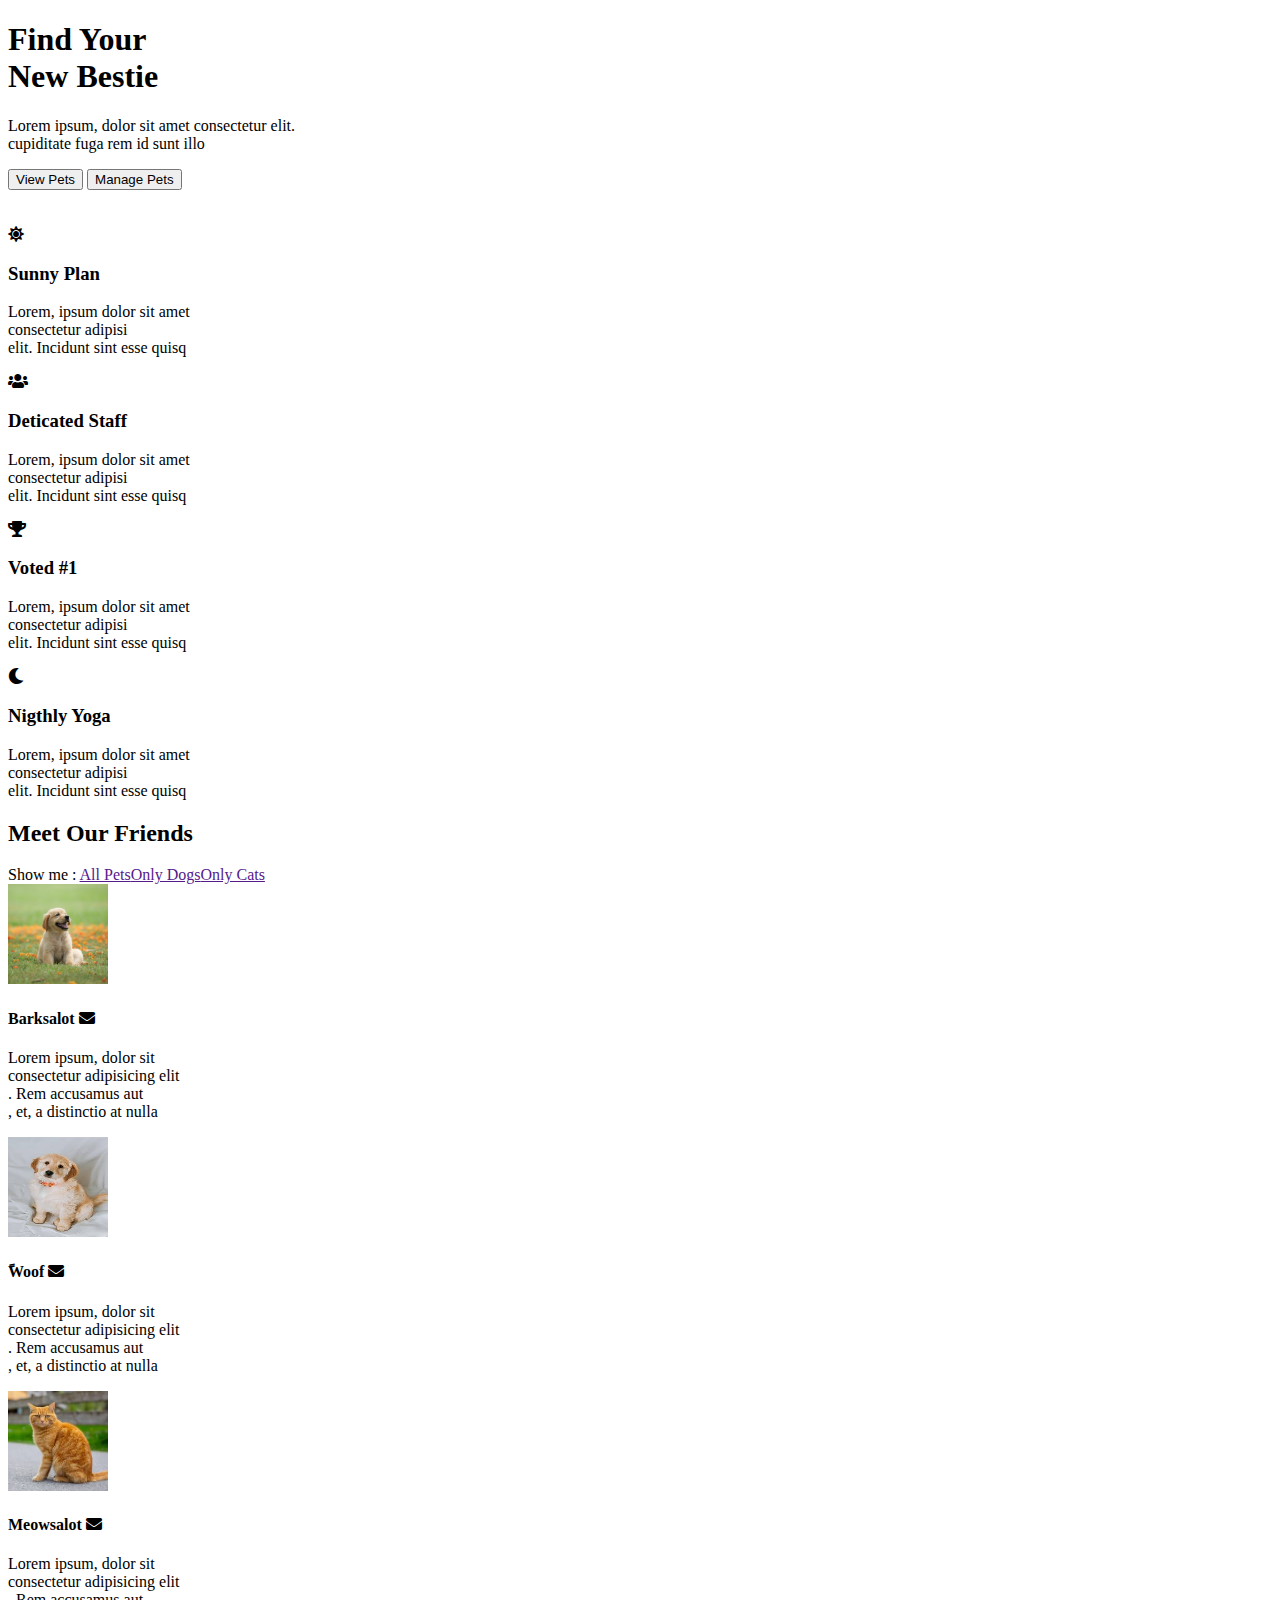
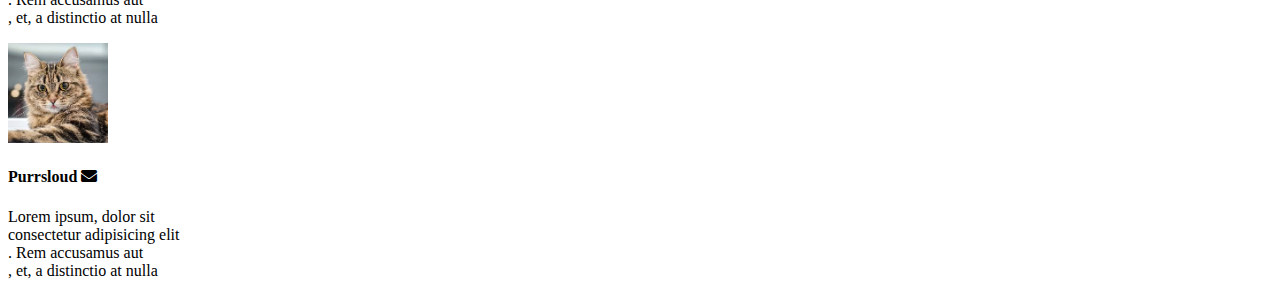
<file: project1/index.html>
<!DOCTYPE html>
<html lang="en">

<head>
    <meta charset="UTF-8">
    <meta name="viewport" content="width=device-width, initial-scale=1.0">
    <link rel="stylesheet" href="https://use.fontawesome.com/releases/v5.15.4/css/all.css">
    <title>HomePage</title>
</head>

<body>
    <header>
        <div>
            <h1>
                Find Your
                <br>
                New Bestie
            </h1>
            <p>Lorem ipsum, dolor sit amet consectetur elit. <br>cupiditate fuga rem id sunt illo
            </p>
            <button>View Pets</button>
            <button>Manage Pets</button>
        </div>
    </header>
    <main>
        <section>
             <br>
              <br>
            <div>
                <div>
                   <i class="fas fa-sun"></i>
                   <h3>Sunny Plan</h3>
                   <p>Lorem, ipsum dolor sit amet  <br>consectetur adipisi  <br>elit. Incidunt sint esse quisq</p>
                </div>
            </div>
               <div>
                  <i class="fas fa-users"></i>
                   <h3>Deticated Staff</h3>
                   <p>Lorem, ipsum dolor sit amet  <br>consectetur adipisi  <br>elit. Incidunt sint esse quisq</p>
                </div>
            </div>
               <div>
                   <i class="fas fa-trophy"></i>
                   <h3>Voted #1</h3>
                   <p>Lorem, ipsum dolor sit amet  <br>consectetur adipisi  <br>elit. Incidunt sint esse quisq</p>
                </div>
            </div>
               <div>
                  <i class="fas fa-moon"></i>
                   <h3>Nigthly Yoga</h3>
                   <p>Lorem, ipsum dolor sit amet  <br>consectetur adipisi  <br>elit. Incidunt sint esse quisq</p>
                </div>
            </div>
        </section>
        <section>
            <h2>Meet Our Friends</h2>
            <span>Show me : </span><a href="">All Pets</a><a href="">Only Dogs</a><a href="">Only Cats</a>
            <div>
                <div>
                    <img src="images/dog1.avif" width="100px" height="100px">
                    <h4>Barksalot <i class="fas fa-envelope"></i></h4>
                    <p>Lorem ipsum, dolor sit <br> consectetur adipisicing elit<br>. Rem accusamus aut<br>, et, a distinctio at nulla </p>
                </div>
                 <div>
                    <img src="images/dog2.jpg" width="100px" height="100px">
                    <h4>ًWoof <i class="fas fa-envelope"></i></h4>
                    <p>Lorem ipsum, dolor sit <br> consectetur adipisicing elit<br>. Rem accusamus aut<br>, et, a distinctio at nulla </p>
                </div>
                 <div>
                    <img src="images/cat1.jpg" width="100px" height="100px">
                    <h4>Meowsalot <i class="fas fa-envelope"></i></h4>
                    <p>Lorem ipsum, dolor sit <br> consectetur adipisicing elit<br>. Rem accusamus aut<br>, et, a distinctio at nulla </p>
                </div>
                 <div>
                    <img src="images/cat2.jpg" width="100px" height="100px">
                    <h4>Purrsloud <i class="fas fa-envelope"></i></h4>
                    <p>Lorem ipsum, dolor sit <br> consectetur adipisicing elit<br>. Rem accusamus aut<br>, et, a distinctio at nulla </p>
                </div>
            </div>
        </section>
    </main>
</body>

</html>
</file>
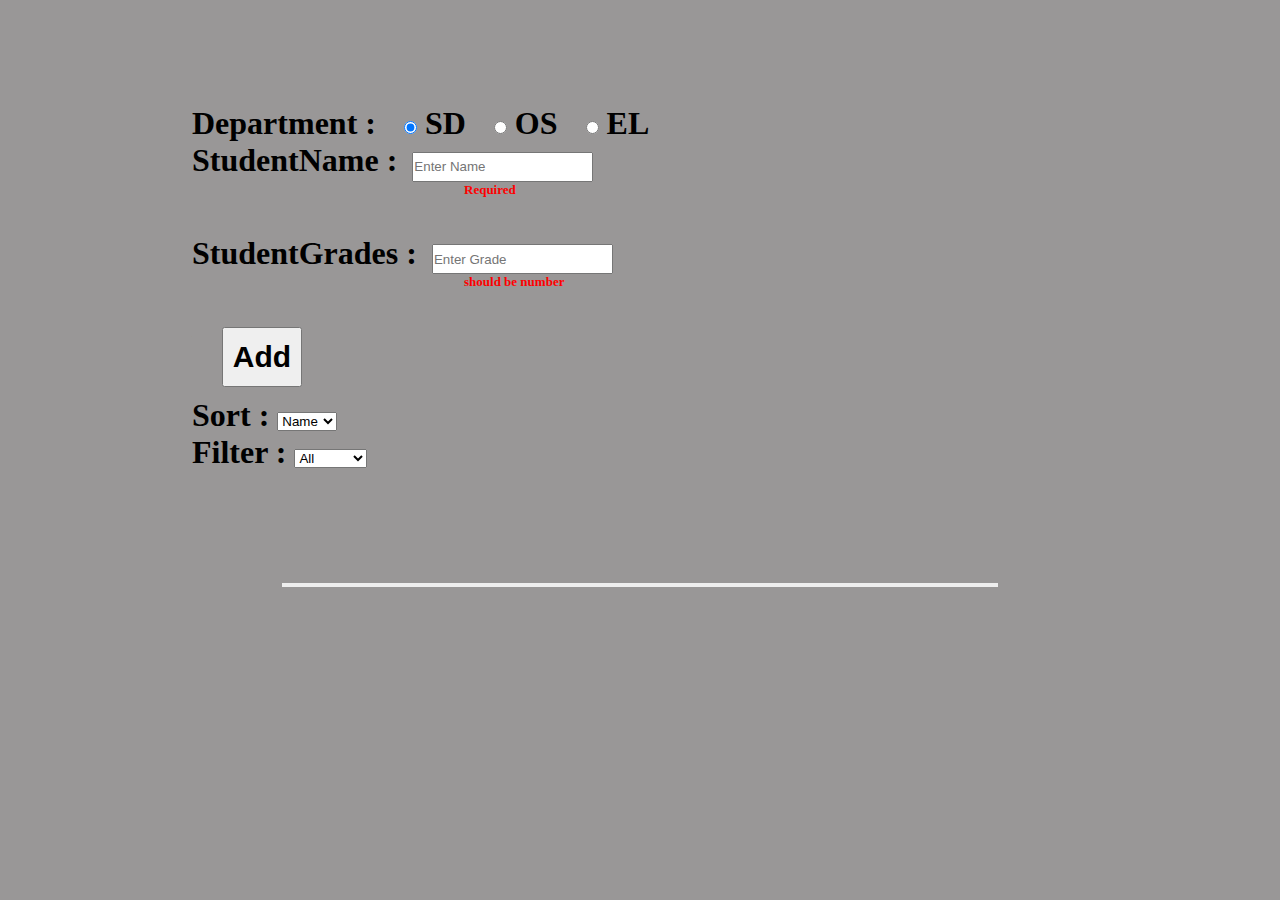
<file: lab4 javascript/task1/index.html>
<!DOCTYPE html>
<html lang="en">

<head>
    <meta charset="UTF-8">
    <meta name="viewport" content="width=device-width, initial-scale=1.0">
    <link rel="stylesheet" href="https://cdnjs.cloudflare.com/ajax/libs/font-awesome/6.2.1/css/all.min.css"
        integrity="sha512-MV7K8+y+gLIBoVD59lQIYicR65iaqukzvf/nwasF0nqhPay5w/9lJmVM2hMDcnK1OnMGCdVK+iQrJ7lzPJQd1w=="
        crossorigin="anonymous" referrerpolicy="no-referrer" />
    <link rel="stylesheet" href="style.css">
    <title>Task1</title>
</head>

<body>
    <div class="container">
        <h3><i class="fa-solid fa-circle-xmark close-notification"></i><span class="error-notification">hey Noha!</span></h3>
        <form>
            <span>Department :</span>
            <input type="radio" name="Department" value="SD" checked /> SD
            <input type="radio" name="Department" value="OS" /> OS
            <input type="radio" name="Department" value="EL" /> EL
            <br>
            <label>StudentName :</label>
            <input type="text" placeholder="Enter Name " name="studentName" required>
            <span class="error-msg" id="nameError">Required</span>
            <br>
            <label>StudentGrades :</label>
            <input type="text" placeholder="Enter Grade " name="studentGrade" required >
            <span class="error-msg" id="gradeError">should be number</span>
            <br>

            <input type="button" value="Add" class="add-button" />
            <br>
            <label>Sort :</label>
            <select class="sort-parameter">
                <option value="name">Name</option>
                <option value="grade">Grade</option>
            </select>
            <br>
            <label>Filter :</label>
            <select class="filter-parameter">
                <option selected value="all">All</option>
                <option value="success">Success</option>
                <option value="fail">Fail`</option>
            </select>
        </form>
        <div class="container-table">
             <table class="students-table">

             </table>
        </div>
    </div>
    <script src="script/consumming.js"></script>
    <script src="script/function.js"></script>
</body>

</html>
</file>
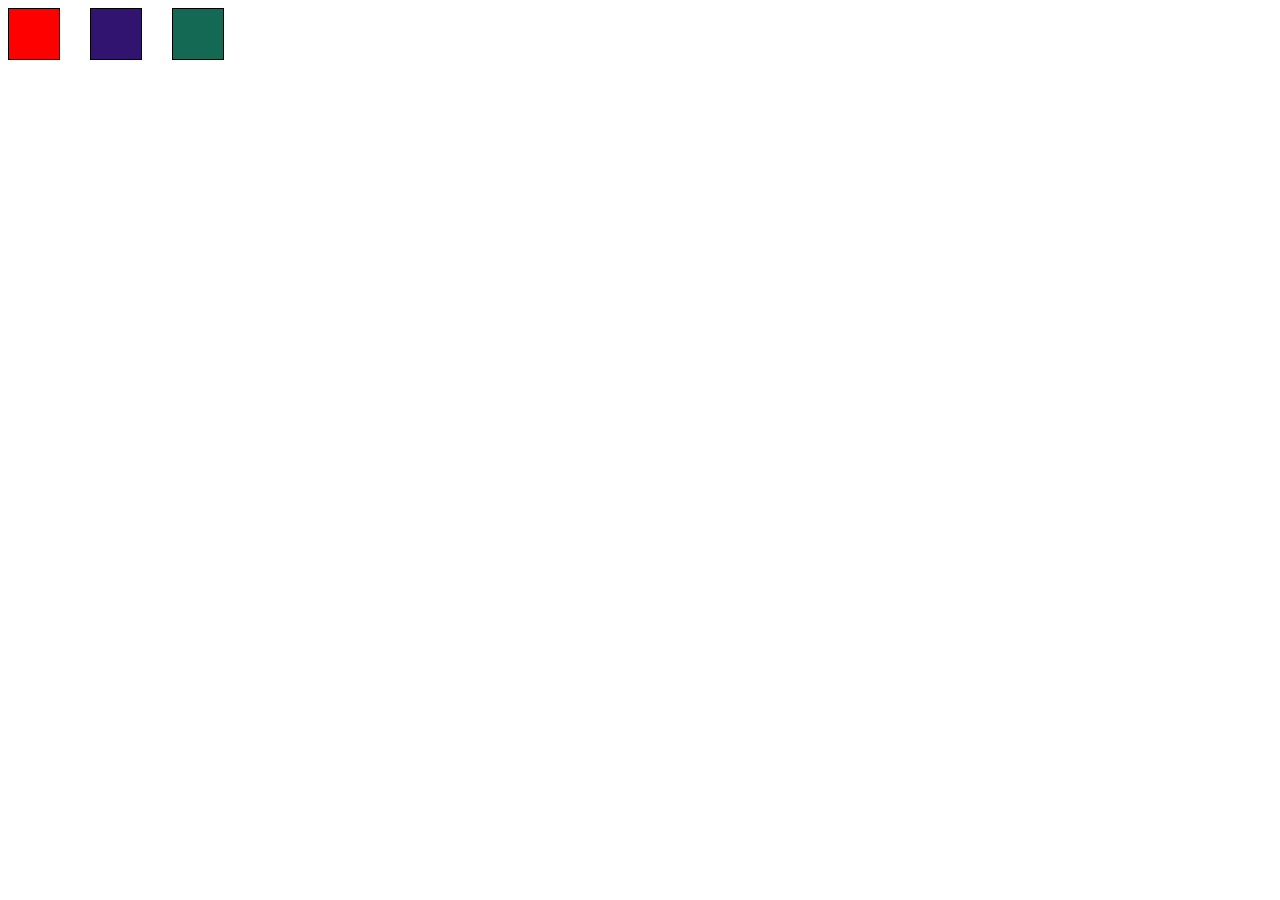
<file: lab4 javascript/task2/index.html>
<!DOCTYPE html>
<html lang="en">
<head>
    <meta charset="UTF-8">
    <meta name="viewport" content="width=device-width, initial-scale=1.0">
    <link rel="stylesheet" href="style.css">
    <title>task2</title>
</head>
<body>
    <div class="container" id="container">
        <div class="task red" id="red"></div>
        <div class="task blue" id="blue"></div>
        <div class="task green" id="green"></div>
    </div>
    <script src="script.js"></script>
</body>
</html>
</file>
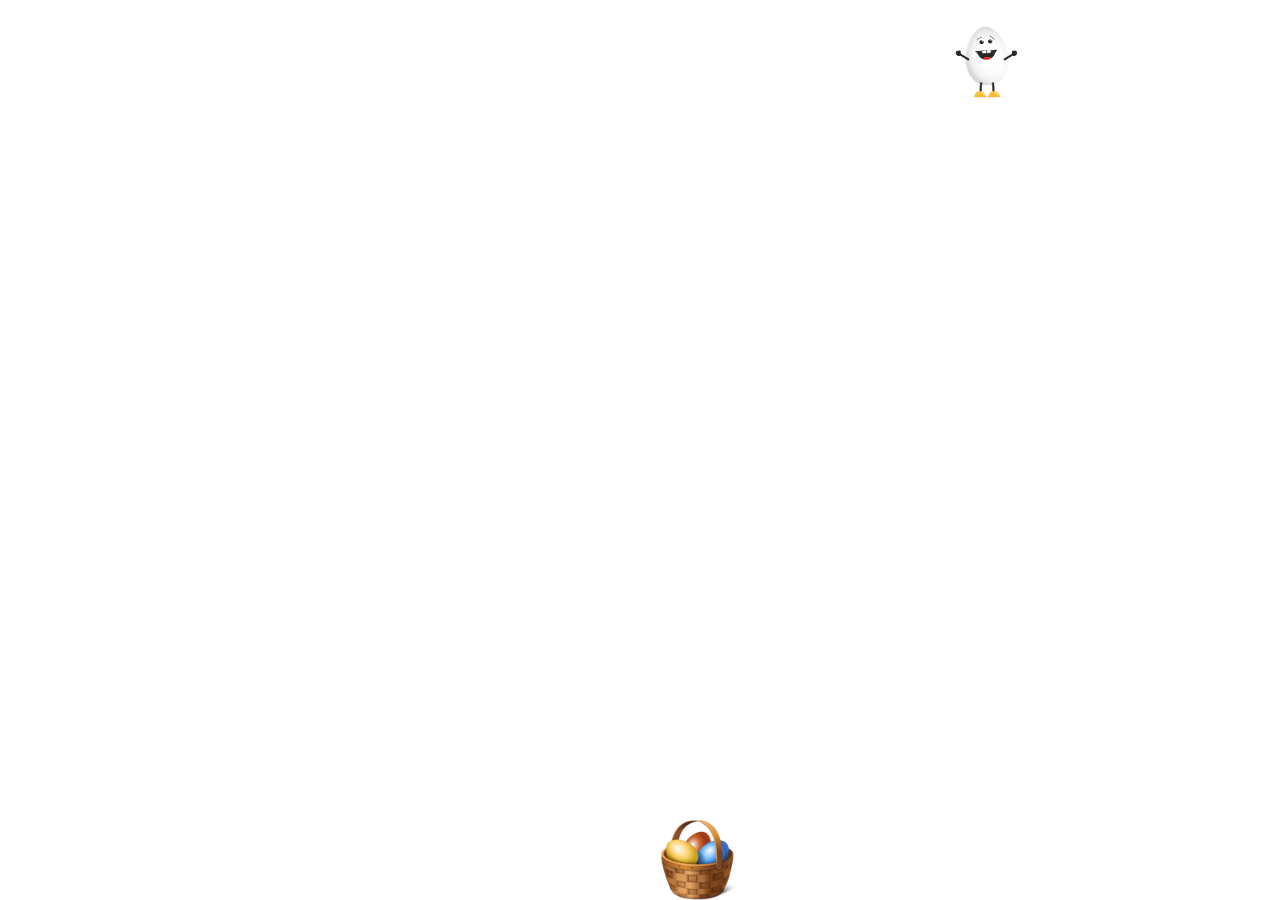
<file: lab4 javascript/task3/index.html>
<!DOCTYPE html>
<html lang="en">
<head>
    <meta charset="UTF-8">
    <meta name="viewport" content="width=device-width, initial-scale=1.0">
    <link rel="stylesheet" href="style.css">
    <title>task3</title>
</head>
<body>
    <img src="images/egg.png" class="egg" alt="">
    <img src="images/basket.png" class="basket" alt="">

    <script src="script.js"></script>
</body>
</html>
</file>
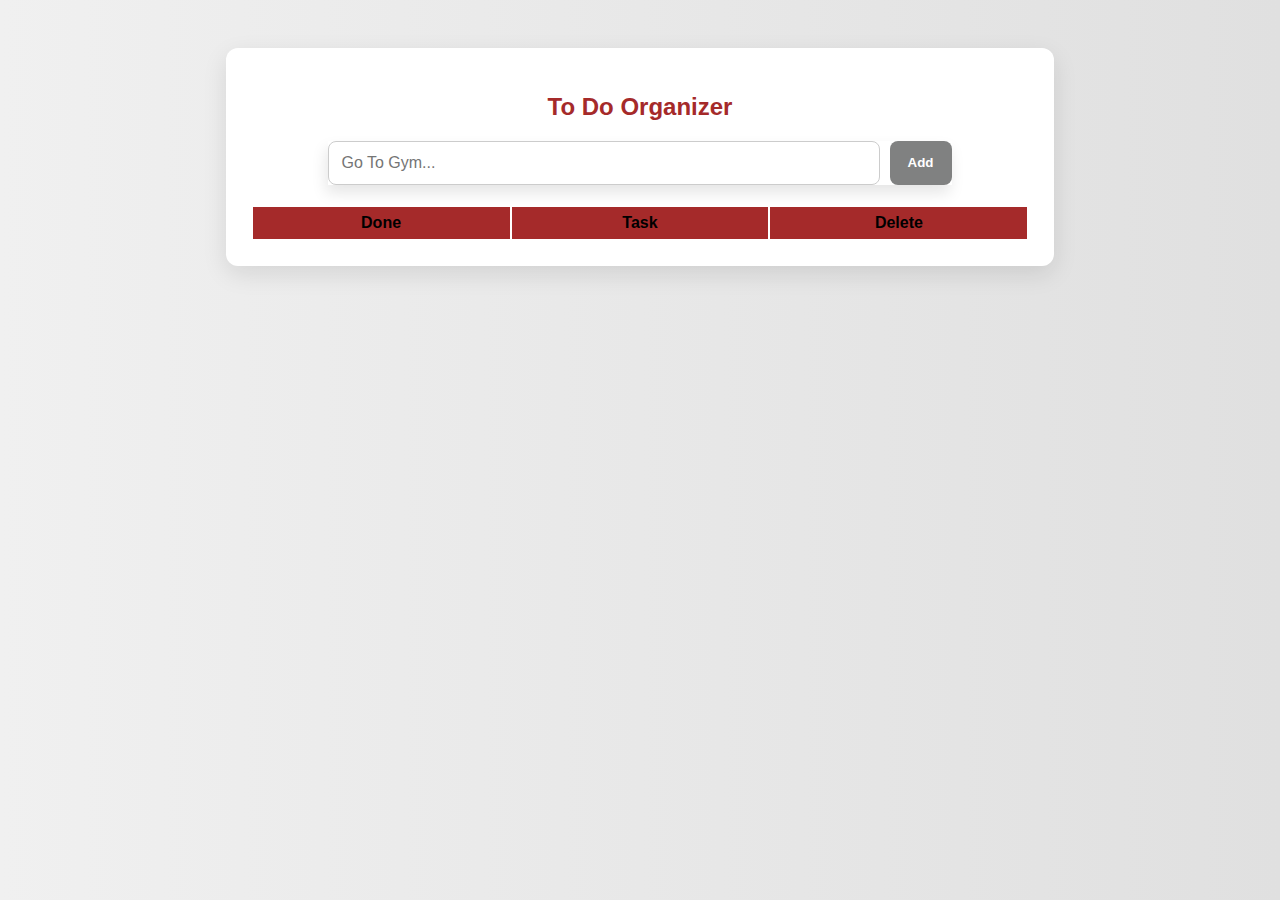
<file: lab4 javascript/task4/index.html>
<!DOCTYPE html>
<html lang="en">
<head>
    <meta charset="UTF-8">
    <meta name="viewport" content="width=device-width, initial-scale=1.0">
     <link rel="stylesheet" href="https://cdnjs.cloudflare.com/ajax/libs/font-awesome/6.2.1/css/all.min.css" integrity="sha512-MV7K8+y+gLIBoVD59lQIYicR65iaqukzvf/nwasF0nqhPay5w/9lJmVM2hMDcnK1OnMGCdVK+iQrJ7lzPJQd1w==" crossorigin="anonymous" referrerpolicy="no-referrer" />
    <link rel="stylesheet" href="style.css">
    <title>task4</title>
</head>
<body>
    <div class="container">
        <h2>to do organizer</h2>
         <div class="input-group">
      <input type="text" id="taskInput" placeholder="Go To Gym..." />
      <button  >Add</button>
    </div>
     <table >
            <tr class="first-row">
                <th>Done</th>
                <th>Task</th>
                <th>Delete</th>
            </tr>
        </table>
    </div>
    <script src="script.js"></script>
</body>
</html>
</file>
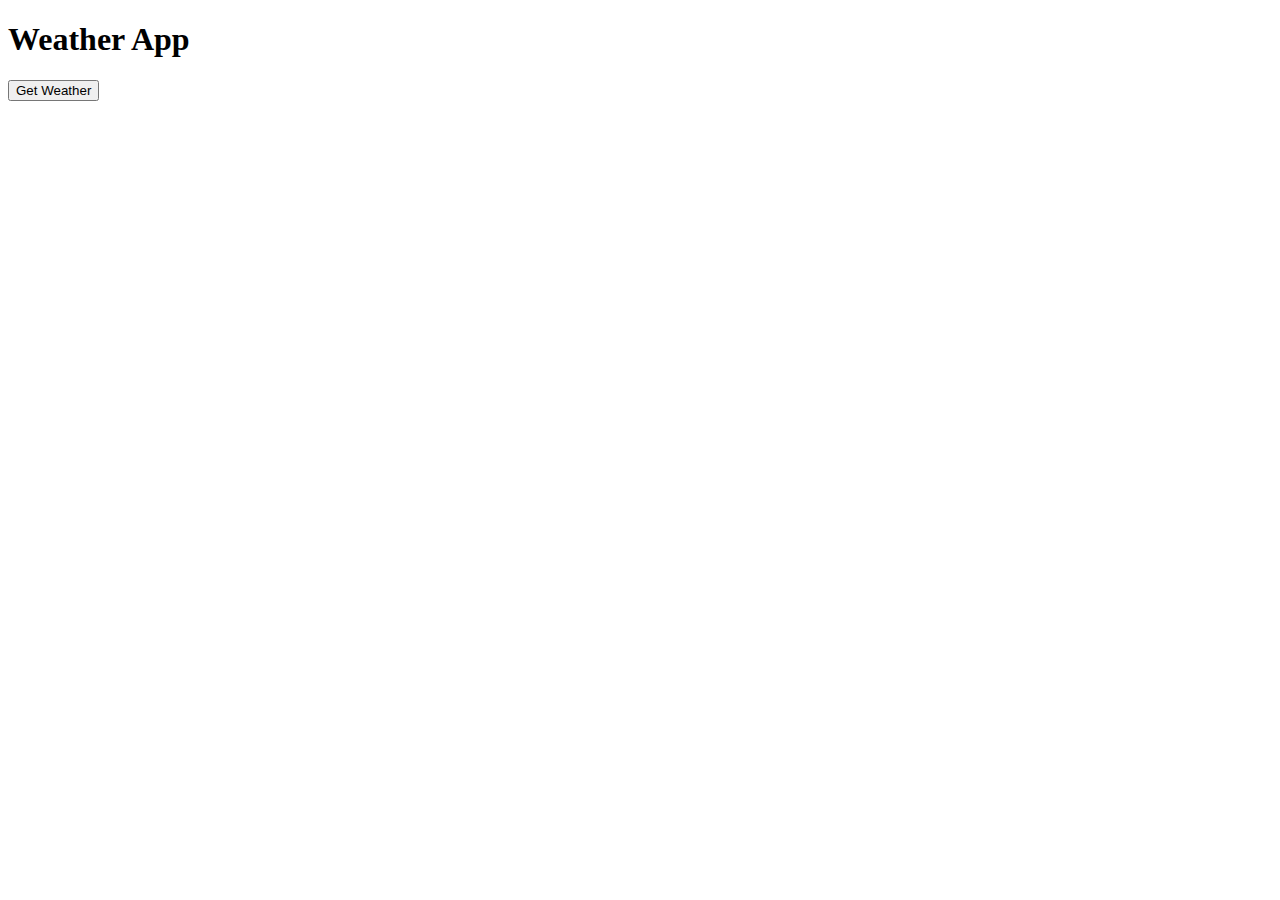
<file: lab5javascript/task1/index.html>
<!DOCTYPE html>
<html lang="en">
<head>
    <meta charset="UTF-8">
    <meta name="viewport" content="width=device-width, initial-scale=1.0">
    <title>Document</title>
</head>
<body>
      <h1>Weather App</h1>
    <button id="getWeather">Get Weather</button>
    <div id="weather"></div>
    <script src="script.js"></script>
</body>
</html>
</file>
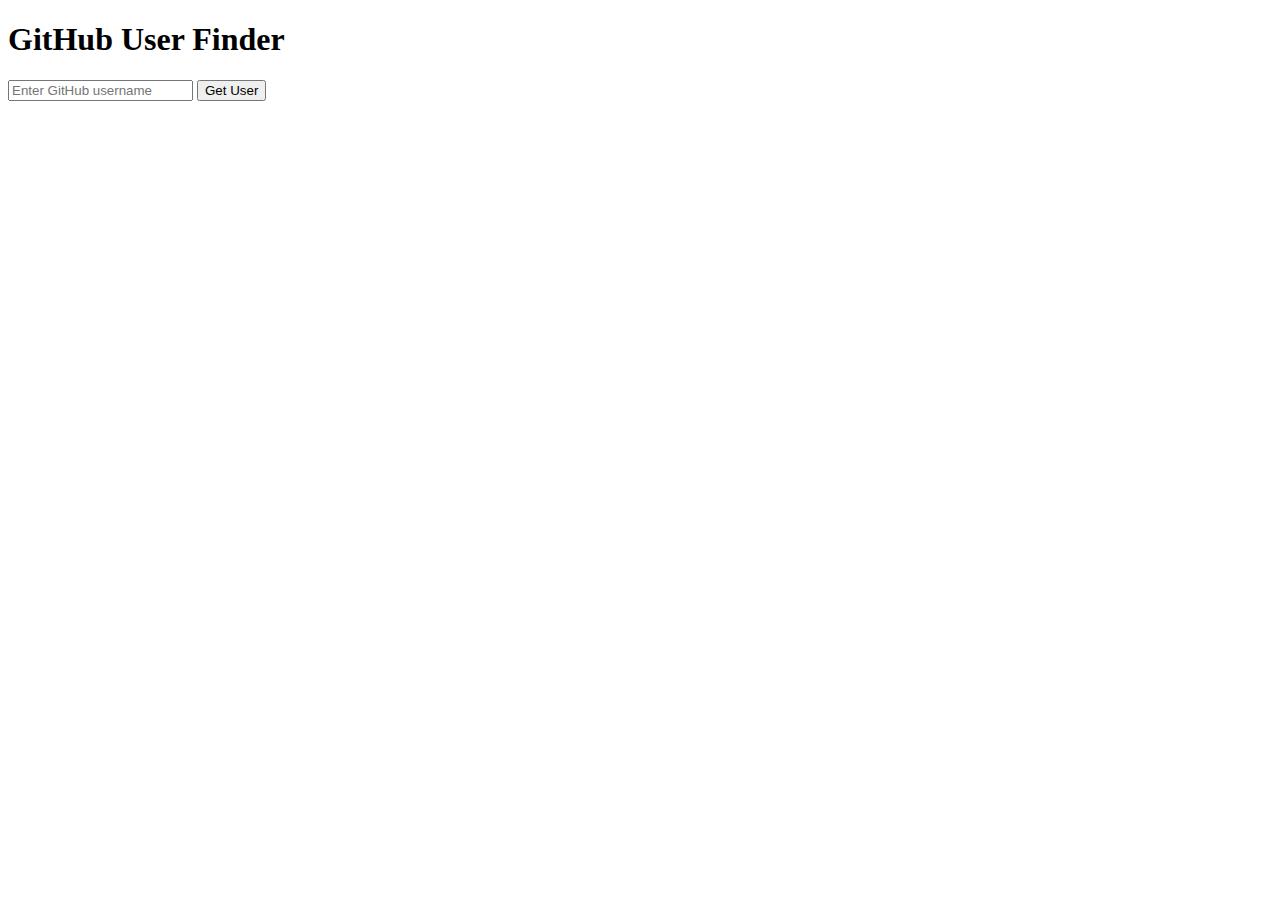
<file: lab5javascript/task2/index.html>
<!DOCTYPE html>
<html lang="en">
<head>
    <meta charset="UTF-8">
    <meta name="viewport" content="width=device-width, initial-scale=1.0">
    <title>Document</title>
</head>
<body>
        <h1>GitHub User Finder</h1>
    <input type="text" id="username" placeholder="Enter GitHub username">
    <button id="getUser">Get User</button>
    <div id="user"></div>

    <script src="script.js"></script>
</body>
</html>
</file>
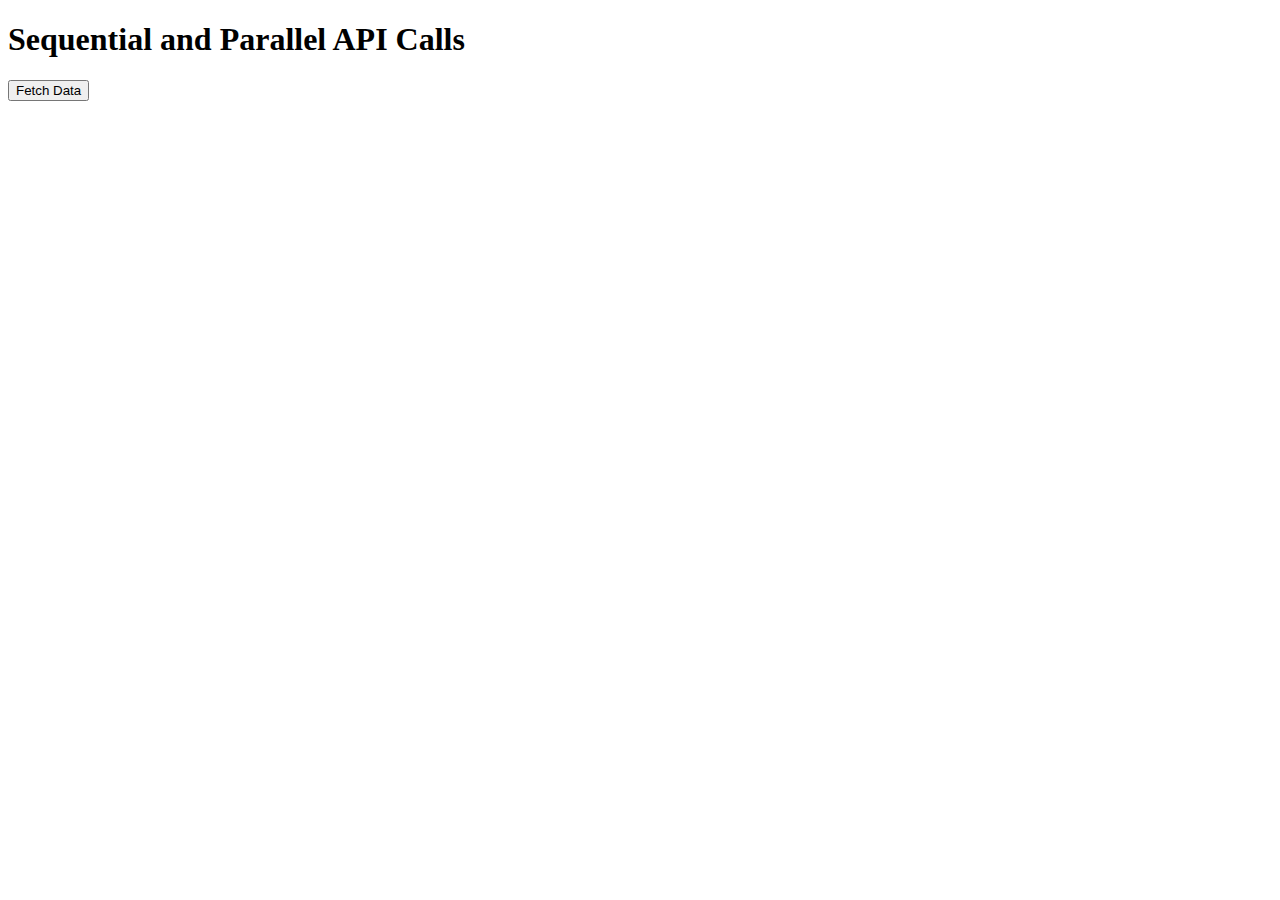
<file: lab5javascript/task4/index.html>
<!DOCTYPE html>
<html lang="en">
<head>
    <meta charset="UTF-8">
    <meta name="viewport" content="width=device-width, initial-scale=1.0">
    <title>Document</title>
</head>
<body>
   <h1>Sequential and Parallel API Calls</h1>
    <button id="fetchData">Fetch Data</button>
    <div id="output"></div>
    <script src="script.js"></script> 
</body>
</html>
</file>
<file: lab4 javascript/task1/style.css>
* {
  margin: 0;
  padding: 0;
  box-sizing: border-box;
}
body {
  background-color: rgb(153, 151, 151);
  color: black;
  font-family: Andalus;
  font-size: 2rem;
  font-weight: bold;
}
.error-msg {
  color: red;
  font-size: small;
  display: none;
}
.show {
  display: block;
  margin-left: 17rem;
}

h3 {
 opacity: 0;
  transform: translateY(-10px);
  transition: opacity 0.4s ease, transform 0.4s ease;
  width: 60%;
  height: 2.2rem;
  font-size: 1.5rem;
  color: #d8000c;
  background-color: #ffbaba;
  padding: 0 1rem;
  border: 1px solid;

}
.show-error-notification {
       opacity: 1;
  transform: translateY(0);
}
.close-notification {
  cursor: pointer;
}

.error-notification {
  margin-left: 0.5rem;
}
.container {
  width: 70%;
  margin: 70px auto;
}
input[type="radio"] {
  margin-left: 20px;
}
input[type="text"] {
  margin-left: 7px;
  height: 30px;
}
.add-button {
  width: 80px;
  height: 60px;
  cursor: pointer;
  font-size: 30px;
  font-weight: bold;
  margin-left: 30px;
  margin-bottom: 10px;
}

table {
  width: 80%;
  margin: 7rem auto;
  border: 2px solid #eee;
}
td {
  text-align: center;
  border: 2px solid #eee;
  background-color: whitesmoke;
  text-transform: capitalize;
  width: 33%;
}

.fa-trash-can {
  color: red;
  cursor: pointer;
}
</file>
<file: lab4 javascript/task2/style.css>
.container{
    display: flex;
    gap: 30px;
}
.task{
    width: 50px;
    height: 50px;
    border: 1px solid;
    cursor: pointer;
}
.red{
   background-color: red; 
}
.blue{
   background-color: rgb(48, 20, 112); 
}
.green{
   background-color: rgb(19, 105, 84); 
}
.disabled{
   opacity: 0.2;
   cursor: not-allowed;
   pointer-events: none;
}
</file>
<file: lab4 javascript/task3/style.css>
* {
    margin: 0;
    padding: 0;
}
body {
    max-height: 100vh;
    max-width: 100vw;
}

.egg {
    width: 80px;
    height: 80px;
    position: absolute;
    /* top:-100px; */
}
.basket {
    width: 80px;
    height: 80px;
    position: absolute;
    bottom: 0;

    transform: translateX(-50%);
}
</file>
<file: lab4 javascript/task4/style.css>
* {
  box-sizing: border-box;
}

body {
  font-family: "Segoe UI", sans-serif;
  background: linear-gradient(to right, #f0f0f0, #e0e0e0);
  padding: 40px;
}

.container {
  max-width: 70%;
  margin: auto;
  background: #fff;
  padding: 25px;
  border-radius: 12px;
  box-shadow: 0 8px 24px rgba(0, 0, 0, 0.1);
}
h2{
    text-transform: capitalize;
    text-align: center;
    color: brown;
     margin-bottom: 20px;
}
.input-group {
    width: 80%;
    margin: auto;
  display: flex;
  gap: 10px;
  margin-bottom: 20px;
  box-shadow: -2px 8px 15px rgba(0, 0, 0, 0.1);
}

input[type="text"] {
  flex: 1;
  padding: 12px;
  border-radius: 8px;
  border: 1px solid #ccc;
  font-size: 16px;
}
button {
  padding: 12px 18px;
  border: none;
  border-radius: 8px;
  background: #808181;
  color: white;
  cursor: pointer;
  font-weight: bold;
  transition: background 0.3s;
}
button:hover {
  background: #9e9fa0;
}
table {
    margin-top: 1rem;
    width: 100%;
}
tr {
    height: 2rem;
}
td,th {
    width: 30%;
    text-transform: capitalize;
    text-align: center;
}
td{
    background-color: rgb(179, 174, 174);
}
.first-row {
    background-color: brown;
    text-align: center;
}
.fa-trash-can {
    font-size: 1rem;
    color:red;
}
.fa-trash-can:hover {
    cursor: pointer;
}
.completed {
  text-decoration: line-through;
  color: green;
}
</file>
